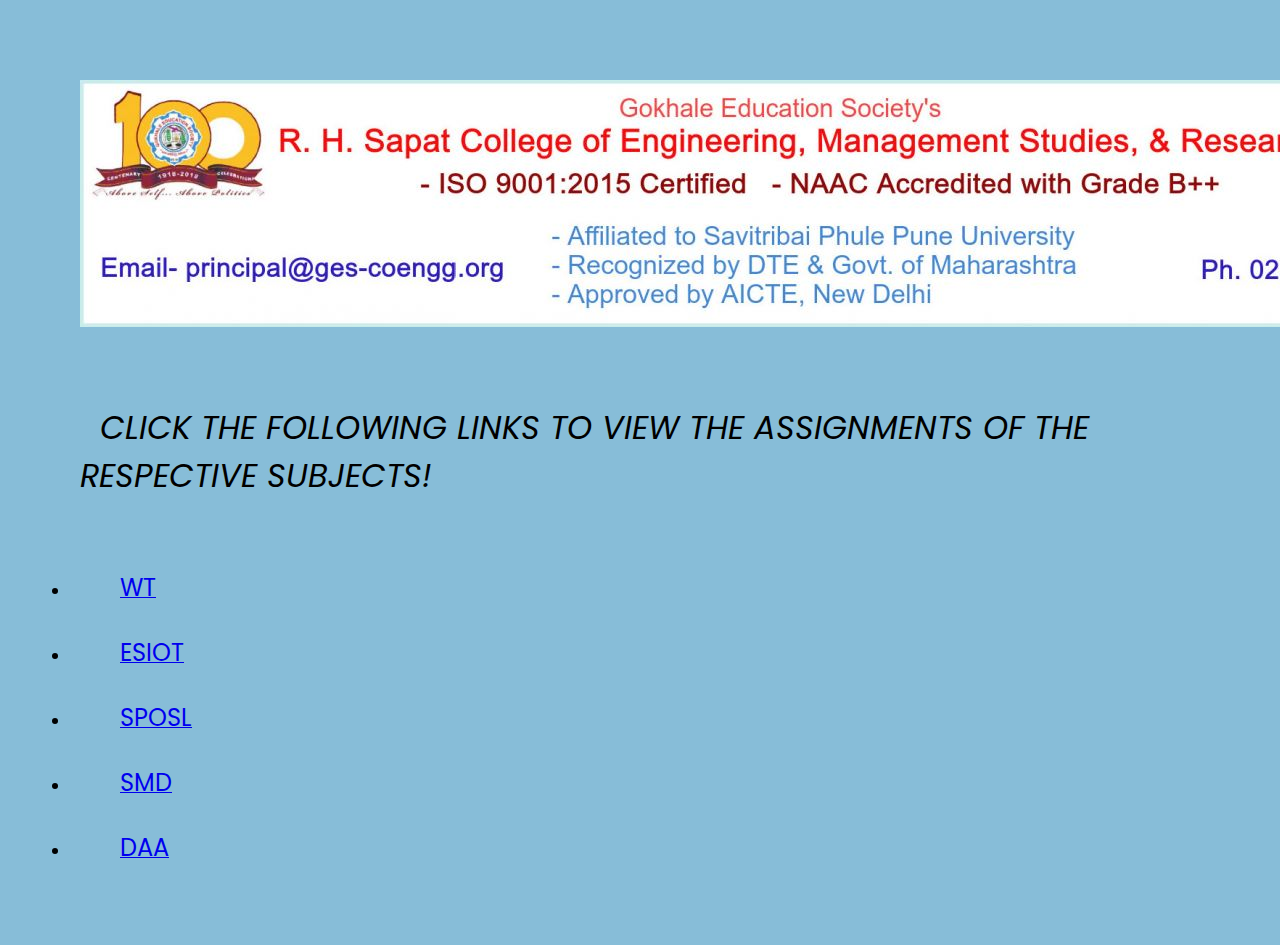
<file: index.html>
<!DOCTYPE html>
<html lang="en">
<head>
    <meta charset="UTF-8">
    <meta http-equiv="X-UA-Compatible" content="IE=edge">
    <meta name="viewport" content="width=device-width, initial-scale=1.0">
    <title>Assignments</title>
    <link rel="stylesheet" href="index.css">
    <style>
        body{
            background-color: rgb(135, 189, 216);
        }
    </style>

    <link
    href="https://fonts.googleapis.com/css2?family=Poppins:ital,wght@0,300;0,400;0,500;0,600;0,700;0,800;1,700;1,800&display=swap"
    rel="stylesheet">
<link rel="stylesheet" href="https://stackpath.bootstrapcdn.com/font-awesome/4.7.0/css/font-awesome.min.css">
</head>
<body>

    <div class="logo"> <img src="logo.jpg" alt=""> </div>


    <div>
        <p class="para"><font size="6">CLICK THE FOLLOWING LINKS TO VIEW THE ASSIGNMENTS OF THE RESPECTIVE SUBJECTS!</font></p>

    </div>

    <div>
        <li> <a href="WT.html"><font size="5">WT</font></a></li>

        <li><a href="ESIOT.html"><font size="5">ESIOT</font></a></li>

        <li><a href="SPOSL.html"><font size="5">SPOSL</font></a></li>

        <li><a href="SMD.html"><font size="5">SMD</font></a></li>
        
        <li><a href="DAA.html"><font size="5">DAA</font></a></li>
        


    </div>
    
</body>
</html>
</file>
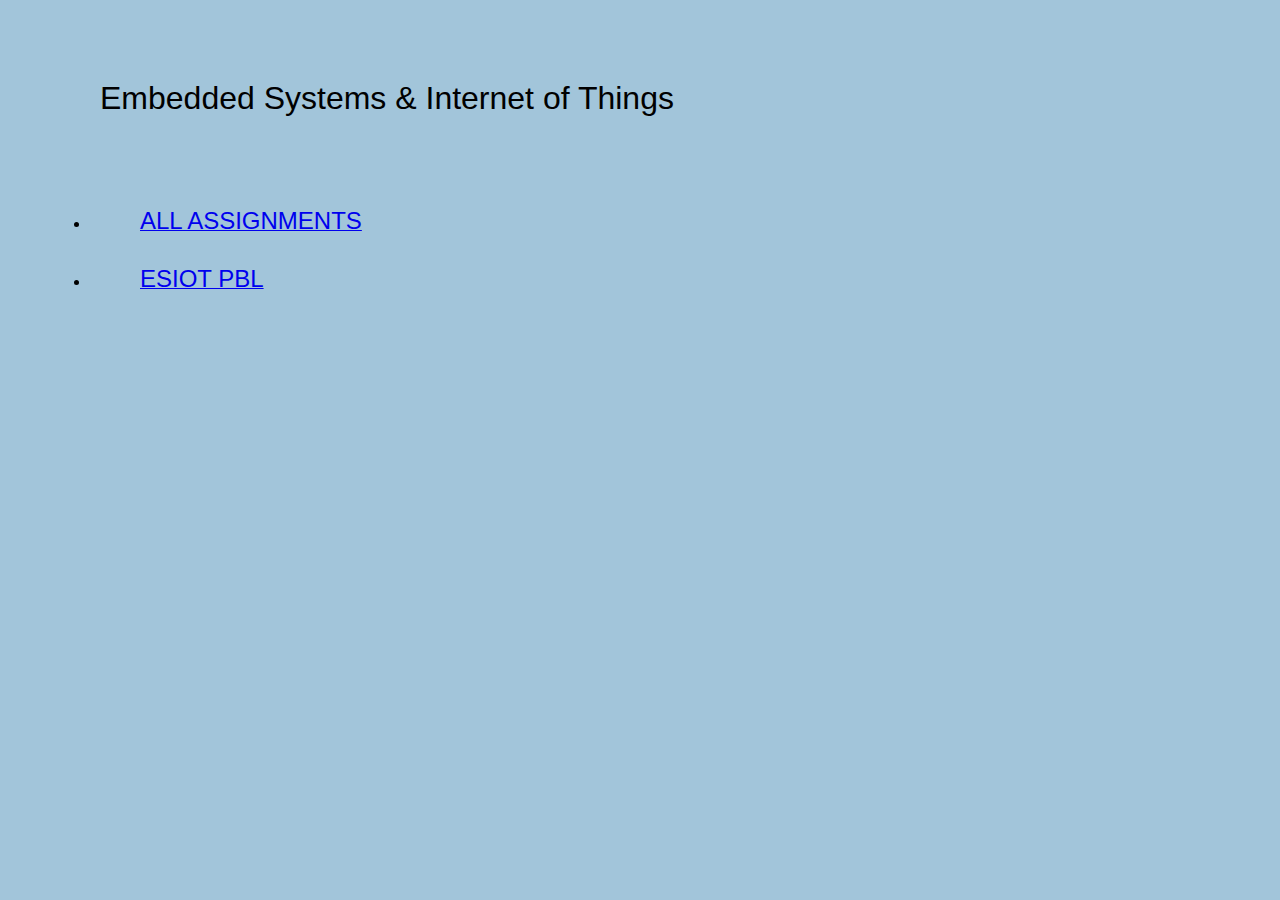
<file: ESIOT.html>
<!DOCTYPE html>
<html lang="en">
<head>
    <meta charset="UTF-8">
    <meta http-equiv="X-UA-Compatible" content="IE=edge">
    <meta name="viewport" content="width=device-width, initial-scale=1.0">
    <title>ESIOT</title>
    <link rel="stylesheet" href="ESIOT.css">
    <style>
        body{
            background-color: rgb(162, 197, 218);
        }
    </style>
</head>
<body>
    <div>
        <p class="para"><font size="6">Embedded Systems & Internet of Things</font></p></div>
    
    <div>
    <div>
        <li> <a href="https://drive.google.com/file/d/1hTb9PXvhG8OZXth-oguQnCOFOGIxxLLn/view?usp=drivesdk"><font size="5">ALL ASSIGNMENTS</font></a></li>

        <li><a href="https://drive.google.com/file/d/1hWhesrHy6QreQ86P-xWO_K9JGiXNnwTL/view?usp=drivesdk"><font size="5">ESIOT PBL</font></a></li>
    </div>
</body>
</html>
</file>
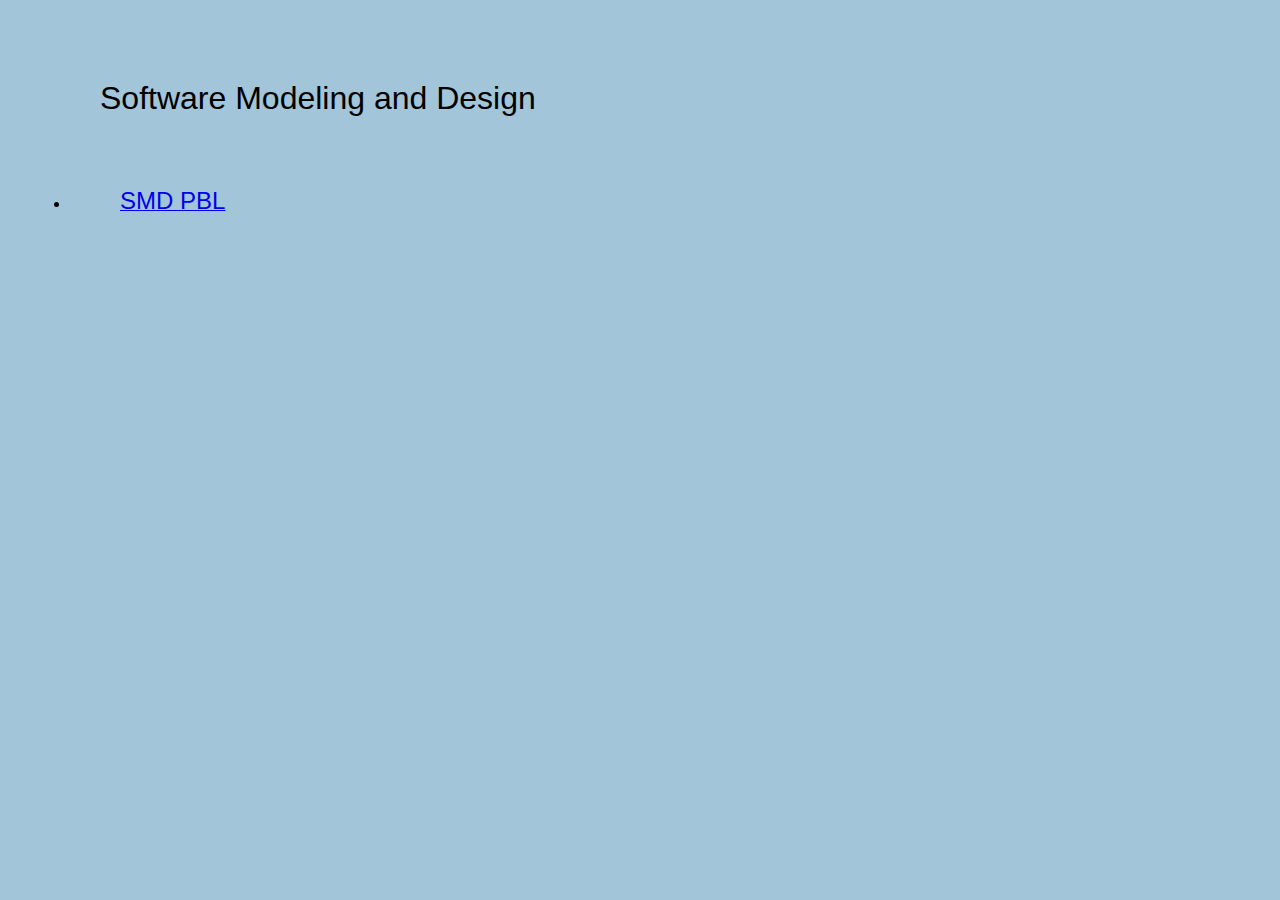
<file: SMD.html>
<!DOCTYPE html>
<html lang="en">
<head>
    <meta charset="UTF-8">
    <meta http-equiv="X-UA-Compatible" content="IE=edge">
    <meta name="viewport" content="width=device-width, initial-scale=1.0">
    <title>SMD</title>
    <link rel="stylesheet" href="SMD.css">
    <style>
        body{
            background-color: rgb(162, 197, 218);
        }
    </style>
</head>
<body>
    <div>
        <p class="para"><font size="6">Software Modeling and Design</font></p></div>
    
    <div>
        <li> <a href="https://drive.google.com/file/d/1huUMPojhWHs2HAdsQIaIe0azywxG53iW/view?usp=drivesdk"><font size="5">SMD PBL</font></a></li>
    </div>
</body>
</html>
</file>
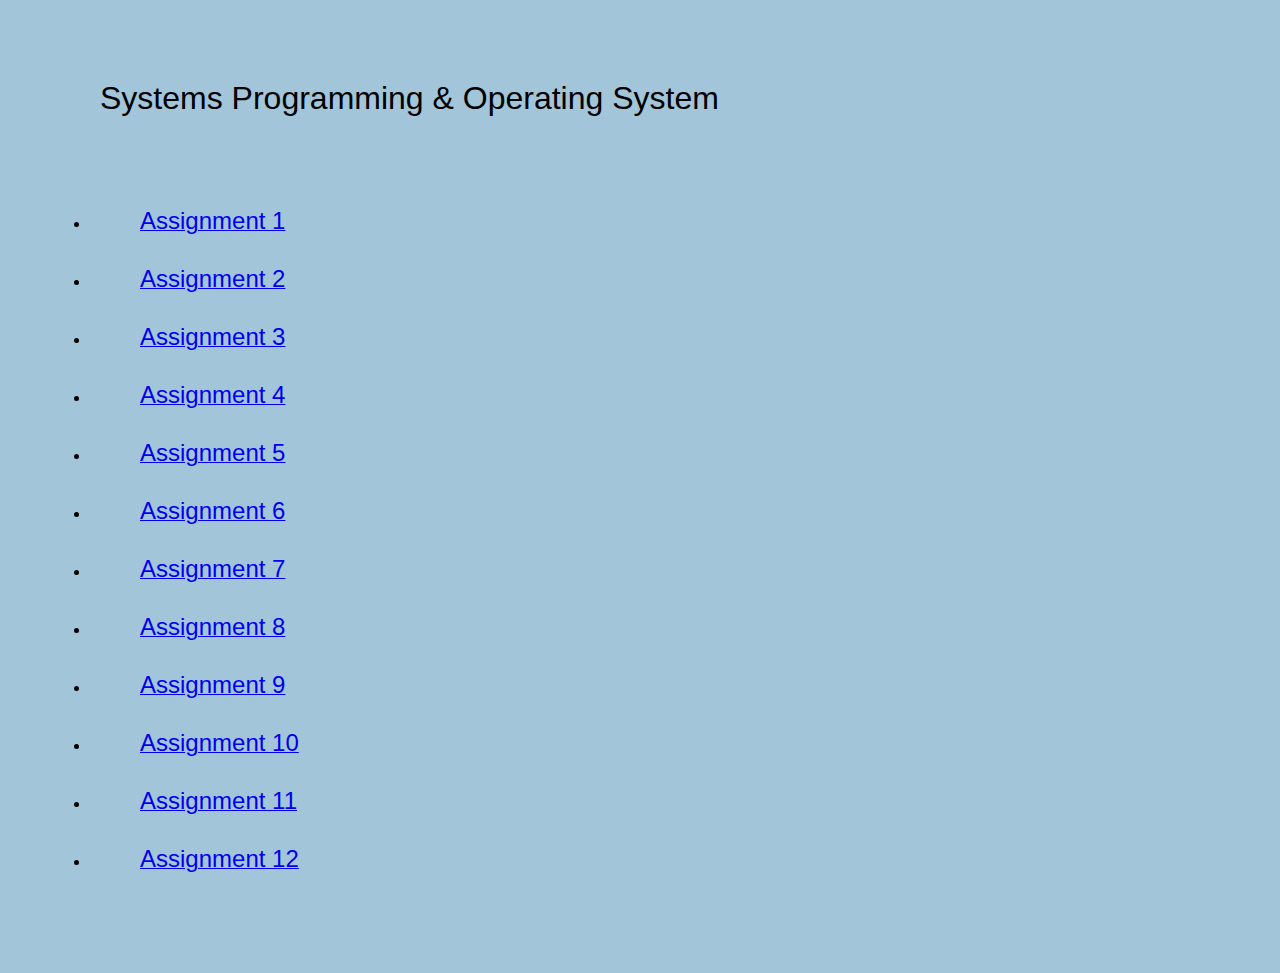
<file: SPOSL.html>
<!DOCTYPE html>
<html lang="en">
<head>
    <meta charset="UTF-8">
    <meta http-equiv="X-UA-Compatible" content="IE=edge">
    <meta name="viewport" content="width=device-width, initial-scale=1.0">
    <link rel="stylesheet" href="WT_UnitWise.css">
    <title>SPOSL</title>
    <style>
        body{
            background-color: rgb(162, 197, 218);
        }
    </style>
</head>
<body>
    <div>
        <p class="para"><font size="6">Systems Programming & Operating System </font></p></div>
    
    <div>
    
    <div>
        <li> <a href="https://drive.google.com/file/d/1oKzU4d_INJQxYatMJs1pPmo52xHZaJXE/view?usp=drivesdk"><font size="5">Assignment 1</font></a></li>
        <li> <a href="https://drive.google.com/file/d/1oVF1ddOgeYGFgCJRARYrvRZdnQY6yHUp/view?usp=drivesdk"><font size="5">Assignment 2</font></a></li>
        <li> <a href="https://drive.google.com/file/d/1o_RqKsRahpZZNJ2LTWqBLNpfRLG8QI5H/view?usp=drivesdk"><font size="5">Assignment 3</font></a></li>
        <li> <a href="https://drive.google.com/file/d/1o_VMbgw8hYaUBGyKRKMM2z7lYSOeMCOz/view?usp=drivesdk"><font size="5">Assignment 4</font></a></li>
        <li> <a href="https://drive.google.com/file/d/1oaJ7ZDSCVuRSai3DTaOP4EAYpX0tWlI-/view?usp=drivesdk"><font size="5">Assignment 5</font></a></li>
        <li> <a href="https://drive.google.com/file/d/1ocroJmN-MF_qu4WBmXzWl9BwlBgW7Ogh/view?usp=drivesdk"><font size="5">Assignment 6</font></a></li>
        <li> <a href="https://drive.google.com/file/d/1p7S_W3_NTfKZpIb2Cp3xgMFpvq8vtYkQ/view?usp=drivesdk"><font size="5">Assignment 7</font></a></li>
        <li> <a href="https://drive.google.com/file/d/1oddyW8-YDS28fBA95yUvz93aeZEA5KY9/view?usp=drivesdk"><font size="5">Assignment 8</font></a></li>
        <li> <a href="https://drive.google.com/file/d/1oedNpoQjHbK4mvotDoPGDGTrS3rlGuZ_/view?usp=drivesdk"><font size="5">Assignment 9</font></a></li>
        <li> <a href="https://drive.google.com/file/d/1ooiEI3-OJHcGwjk67praZdxi_24SUpKV/view?usp=drivesdk"><font size="5">Assignment 10</font></a></li>
        <li> <a href="https://drive.google.com/file/d/1p7UWAhSmEo31eGMDXSDcrE90CTd6i8hO/view?usp=drivesdk"><font size="5">Assignment 11</font></a></li>
        <li> <a href="https://drive.google.com/file/d/1othFOPvVEO7zp7Jo2uz98iiMmL4gK3JP/view?usp=drivesdk"><font size="5">Assignment 12</font></a></li> 
    </div>
</body>
</html>
</file>
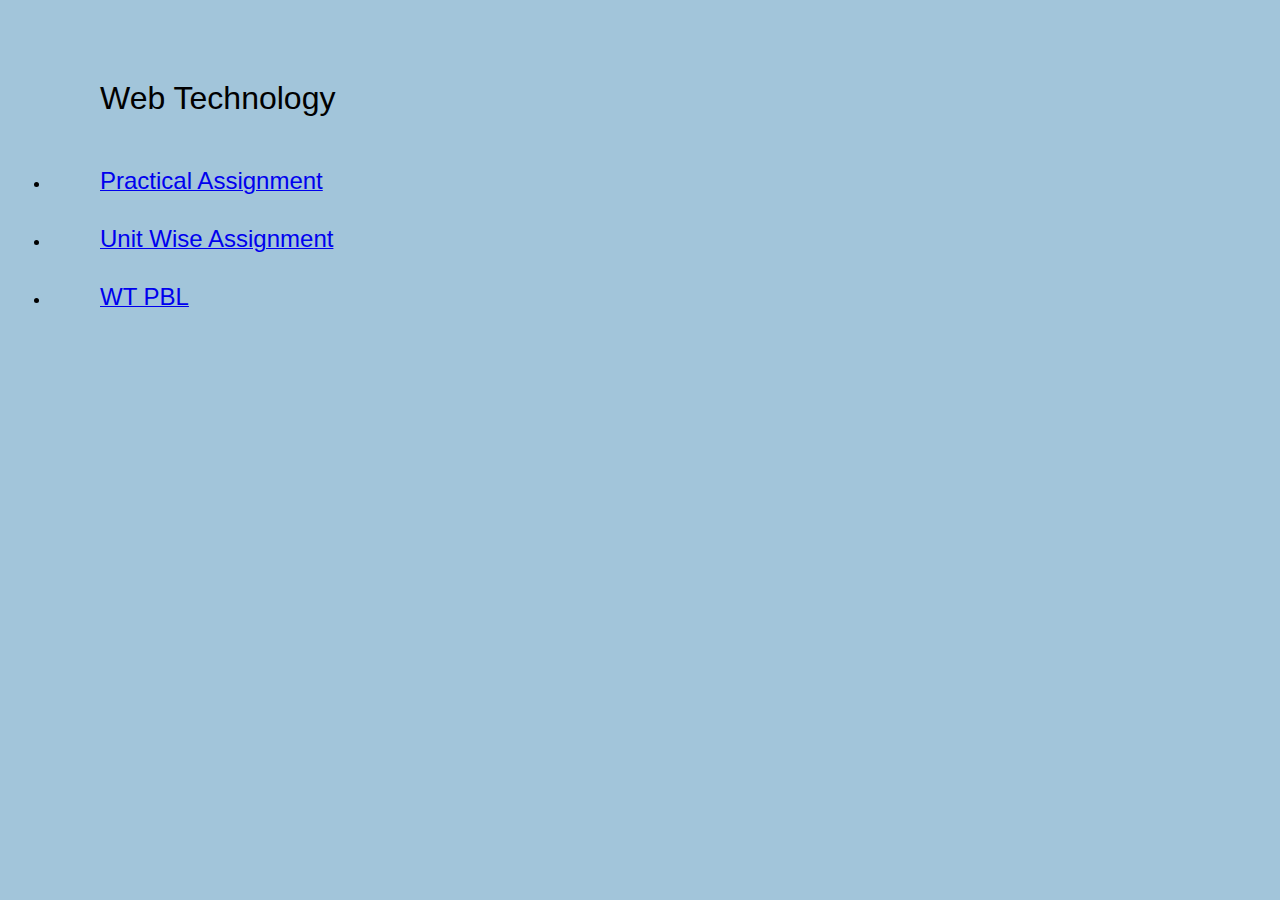
<file: WT.html>
<!DOCTYPE html>
<html lang="en">
<head>
    <meta charset="UTF-8">
    <meta http-equiv="X-UA-Compatible" content="IE=edge">
    <meta name="viewport" content="width=device-width, initial-scale=1.0">
    <title>WT</title>
    <link rel="stylesheet" href="WT.css">
    <style>
        body{
            background-color: rgb(162, 197, 218);
        }
    </style>
</head>
<body>
    <div>
        <p class="para"><font size="6">Web Technology</font></p>

    </div>
<li> <a href="WT2.html"><font size="5">Practical Assignment</font></a></li>
<li> <a href="WT_UnitWise.html"><font size="5"> Unit Wise Assignment</font></a></li>
<li> <a href="WT_Project.html"><font size="5">WT PBL</font></a></li>
</body>
</html>
</file>
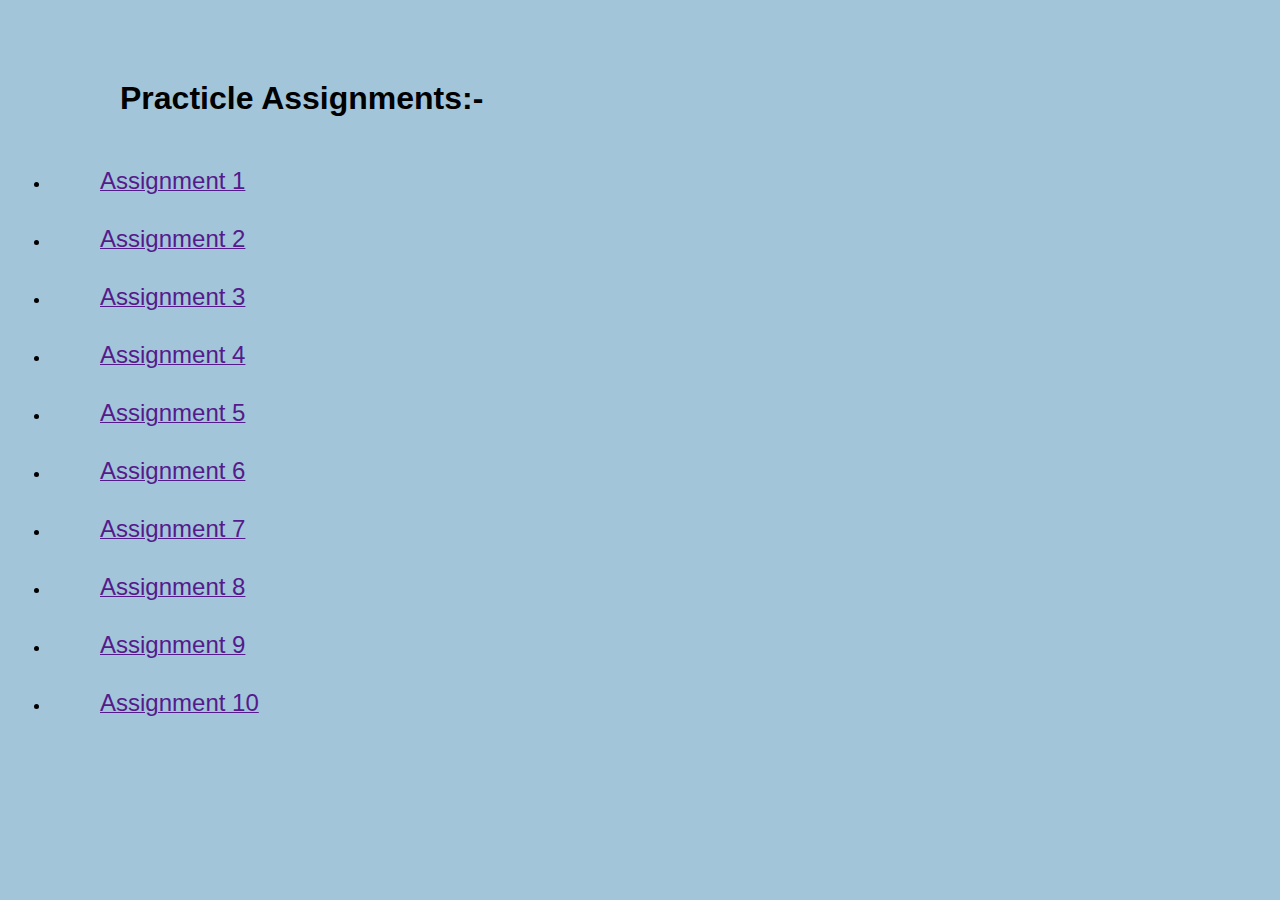
<file: WT2.html>
<!DOCTYPE html>
<html lang="en">
<head>
    <meta charset="UTF-8">
    <meta http-equiv="X-UA-Compatible" content="IE=edge">
    <meta name="viewport" content="width=device-width, initial-scale=1.0">
    <link rel="stylesheet" href="WT2.css">
    <title>Practicle Assignments</title>
    <style>
        body{
            background-color: rgb(162, 197, 218);
        }
    </style>
</head>
<body>
    
    <div>
            <p class="sty"> <b><font size="6">Practicle Assignments:-</font></b> </p>
            
    </div>
     <li><a href=""><font size="5">Assignment 1</font></a> </li>
    <li><a href=""><font size="5">Assignment 2</font></a></li>
    <li><a href=""><font size="5">Assignment 3</font></a></li>
    <li><a href=""><font size="5">Assignment 4</font></a></li>
    <li><a href=""><font size="5">Assignment 5</font></a></li>
    <li><a href=""><font size="5">Assignment 6</font></a></li>
    <li><a href=""><font size="5">Assignment 7</font></a></li>
    <li><a href=""><font size="5">Assignment 8</font></a></li>
    <li><a href=""><font size="5">Assignment 9</font></a></li>
    <li><a href=""><font size="5">Assignment 10</font></a></li>


    <div>


    </div>
</body>
</html>
</file>
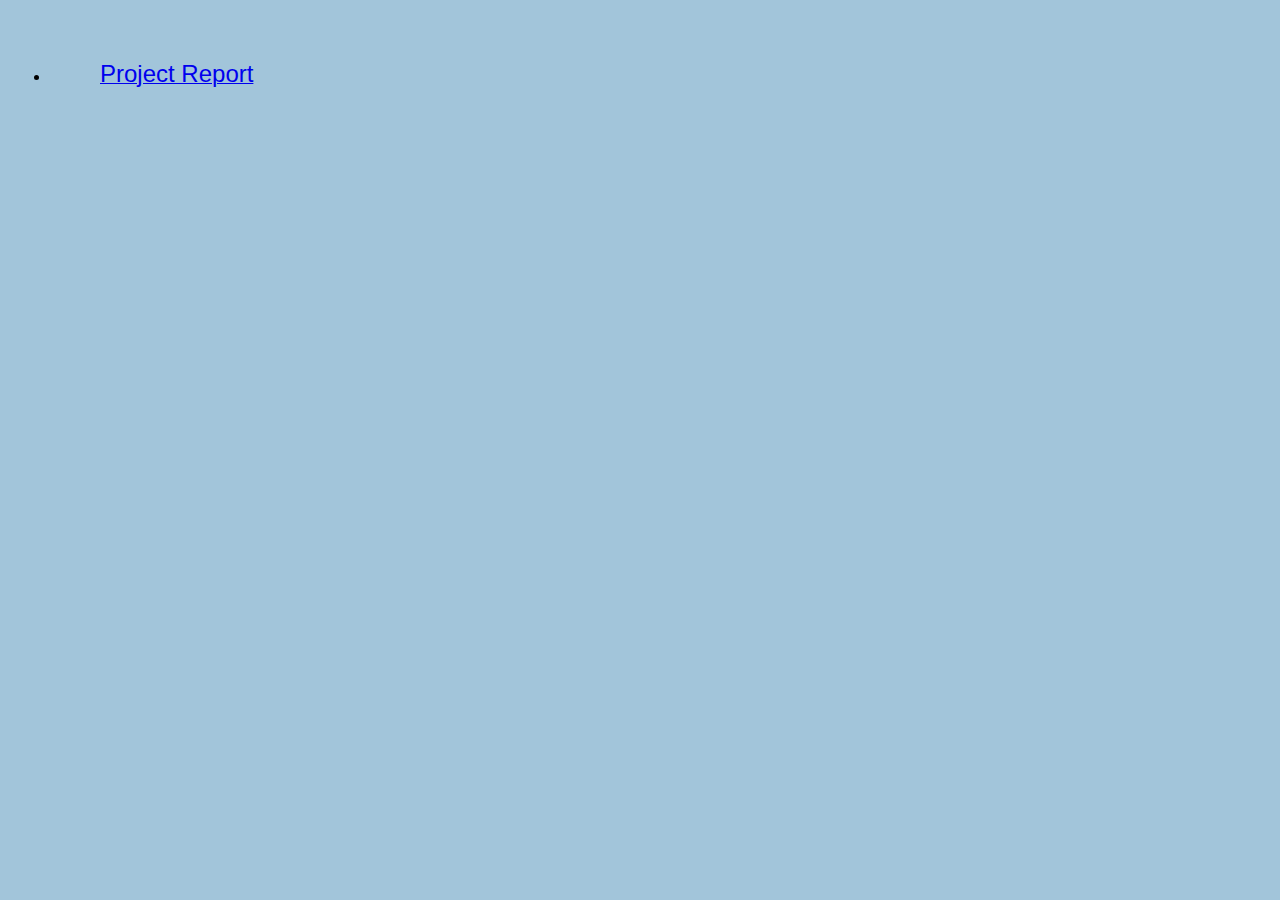
<file: WT_Project.html>
<!DOCTYPE html>
<html lang="en">
<head>
    <meta charset="UTF-8">
    <meta http-equiv="X-UA-Compatible" content="IE=edge">
    <meta name="viewport" content="width=device-width, initial-scale=1.0">
    <title>WT Project Report</title>
    <link rel="stylesheet" href="WT_Project.css">
    <style>
        body{
            background-color: rgb(162, 197, 218);
        }
    </style>
</head>
<body>
    <li><a href="https://drive.google.com/file/d/1iIsdeelBGpsfCKT0e2znq9vRSZSvrfJy/view?usp=drivesdk"><font size="5">Project Report</font></a></li>
</body>
</html>
</file>
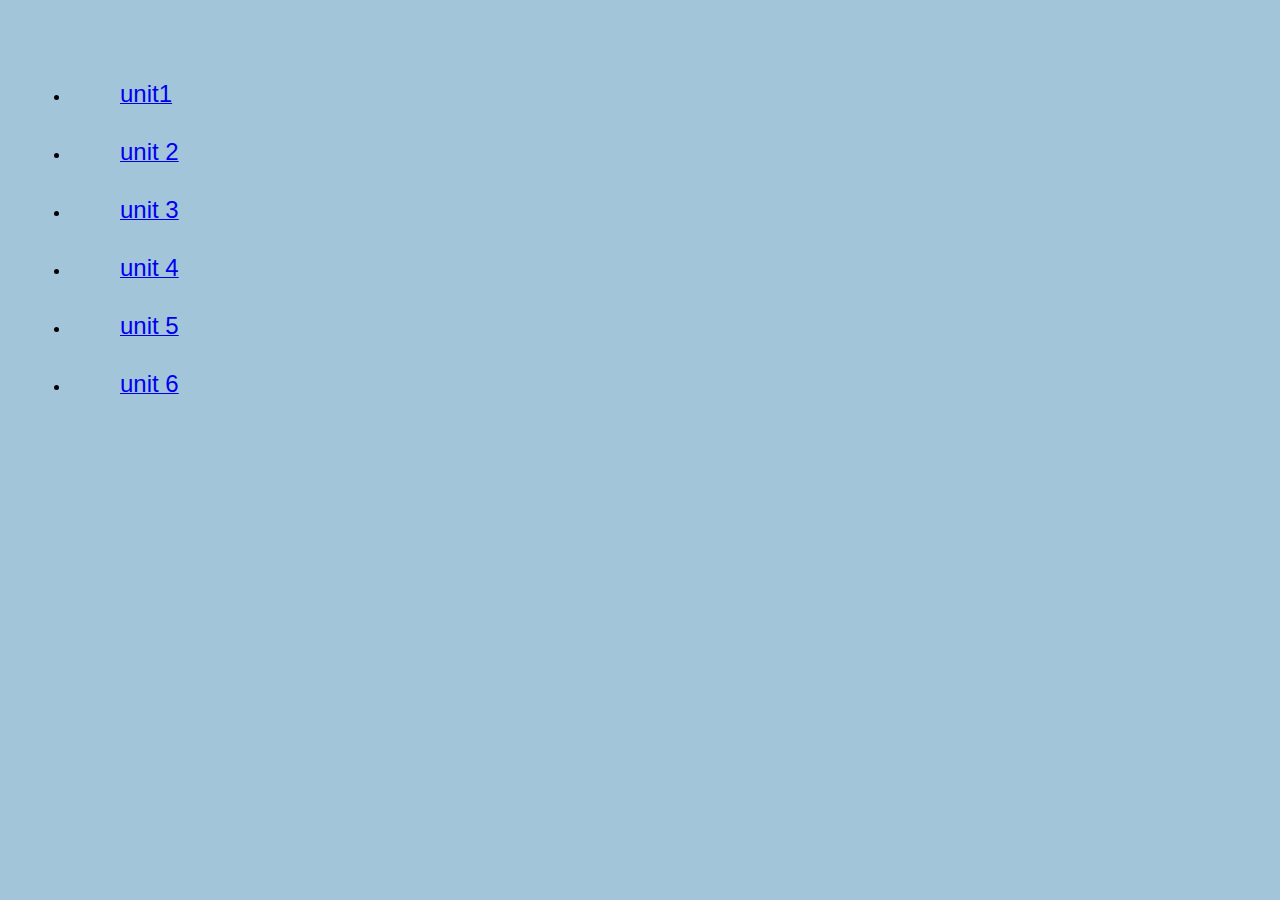
<file: WT_UnitWise.html>
<!DOCTYPE html>
<html lang="en">
<head>
    <meta charset="UTF-8">
    <meta http-equiv="X-UA-Compatible" content="IE=edge">
    <meta name="viewport" content="width=device-width, initial-scale=1.0">
    <link rel="stylesheet" href="WT_UnitWise.css">
    <title>WT Unit Wise</title>
    <style>
        body{
            background-color: rgb(162, 197, 218);
        }
    </style>
</head>
<body>
    
    <div>
        <li> <a href="https://drive.google.com/file/d/1k0jK_RMg8AdZxSCyDjWJv0fjQWMkIVMJ/view?usp=drivesdk"><font size="5">unit1</font></a></li>

        <li><a href="https://drive.google.com/file/d/1k8l5D7HO2WOh059179-Nd2wNIYtHclhQ/view?usp=drivesdk"><font size="5">unit 2</font></a></li>
        
        <li> <a href="https://drive.google.com/file/d/1kAADnT89N8It2wmHkoGXqEagS-hskqhN/view?usp=drivesdk"><font size="5">unit 3</font></a></li>

        <li><a href="https://drive.google.com/file/d/1kETJeDhsepC_HpI7kxc1BM5aPBdRHNNT/view?usp=drivesdk"><font size="5">unit 4</font></a></li>
       
        <li> <a href="https://drive.google.com/file/d/1kGXrAl9eFu9Z879PbHxJPABTbVLVEPfW/view?usp=drivesdk"><font size="5">unit 5</font></a></li>

        <li><a href="https://drive.google.com/file/d/1kNxgaCgyWnYGk0hzigjTlB6jHj_r1ukb/view?usp=drivesdk"><font size="5">unit 6</font></a></li>
        
        
        
    </div>
</body>
</html>
</file>
<file: index.css>
*{
    margin: 10px;
    padding: 10px;
    box-sizing: border-box;
    font-family: 'Poppins', sans-serif;
   
}

.logo{
padding: 10px;

}

.para{
    font-style: oblique;
}
</file>
<file: ESIOT.css>
*{
    margin: 10px;
    padding: 10px;
    box-sizing: border-box;
    font-family: 'Poppins', sans-serif;    
}
</file>
<file: SMD.css>
*{
    margin: 10px;
    padding: 10px;
    box-sizing: border-box;
    font-family: 'Poppins', sans-serif;    
}
</file>
<file: WT_UnitWise.css>
*{
    margin: 10px;
    padding: 10px;
    box-sizing: border-box;
    font-family: 'Poppins', sans-serif;  
}
</file>
<file: WT.css>
*{
    margin: 10px;
    padding: 10px;
    box-sizing: border-box;
    font-family: 'Poppins', sans-serif;    
}
</file>
<file: WT2.css>
*{
    margin: 10px;
    padding: 10px;
    /* box-sizing: border-box; */
    font-family: 'Poppins', sans-serif;    
}


p{
    size: 80px;
}
</file>
<file: WT_Project.css>
*{
    margin: 10px;
    padding: 10px;
    box-sizing: border-box;
    font-family: 'Poppins', sans-serif;    
}
</file>
